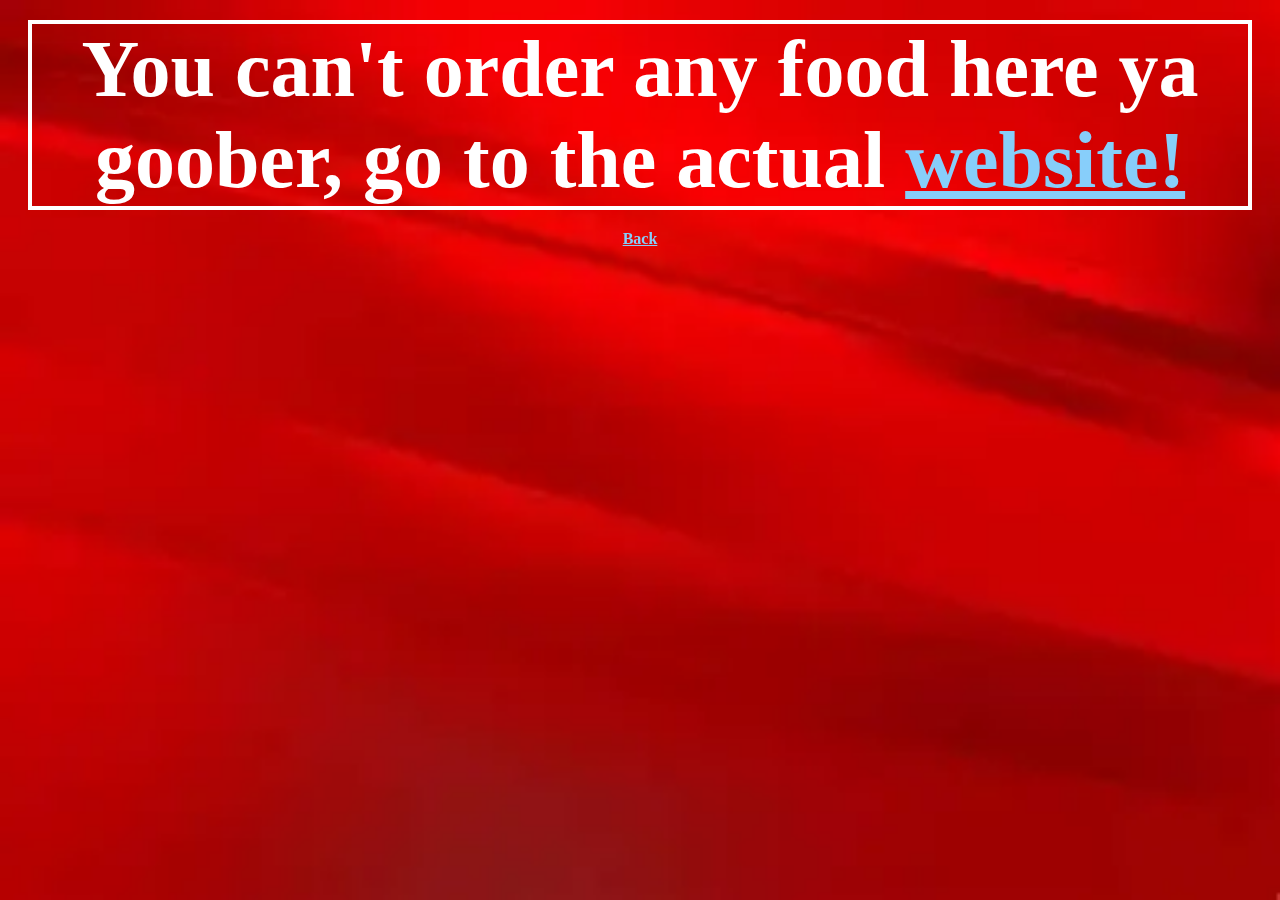
<file: orderingfood.html>
<!DOCTYPE html>
<html lang="en">

<head>
    <meta charset="utf-8">
    <link rel="stylesheet" href="./style.css">
    
    <title>Din Tai Fung - Restaurant Site Project</title>
</head>

<body>
    <img src="[data-uri]" alt="background" id="background">

    <h1>You can't order any food here ya goober, go to the actual <a href="https://dtf.com/en-us">website!</a></h1>

    <p><a href="index.html">Back</a></p>
</body>

</html>
</file>
<file: style.css>
/* This is one of the properties I searched up */
h1, h2, h3, p {
    margin: 20px;
    text-align: center;
}

* {
    color: white;
    font-family: Cursive;
}

h1 {
    font-size: 80px;
    border: 4px solid white;
}

h2 {
    font-size: 40px;
}

li {
    font-size: 20px;
}

img {
    height: 250px;
    width: 250px;
    margin-top: 7px;
    margin-bottom: 15px;
}

a {
    font-weight: bold;
    color: lightskyblue;
}

#orderfood {
    font-size: 40px;
    font-weight: bold;
    border: 4px solid white;
}

#tasty {
    position: absolute;
    height: 500px;
    width: 500px;
    margin-left: 50%;
    top: 10%;
}

#drool {
    position: absolute;
    height: 500px;
    width: 500px;
    margin-left: 50%;
    top: 110%;
}

#background {
    border-radius: 0px;
    z-index: -1;
    position: fixed;
    inset: 0;
    top: -7px;
    width: 100%;
    min-height: 100%;
}

#food {
    font-size: 20px;
}

.list {
    margin-left: 30%;
}

.main {
    padding: 5px;
}
</file>
